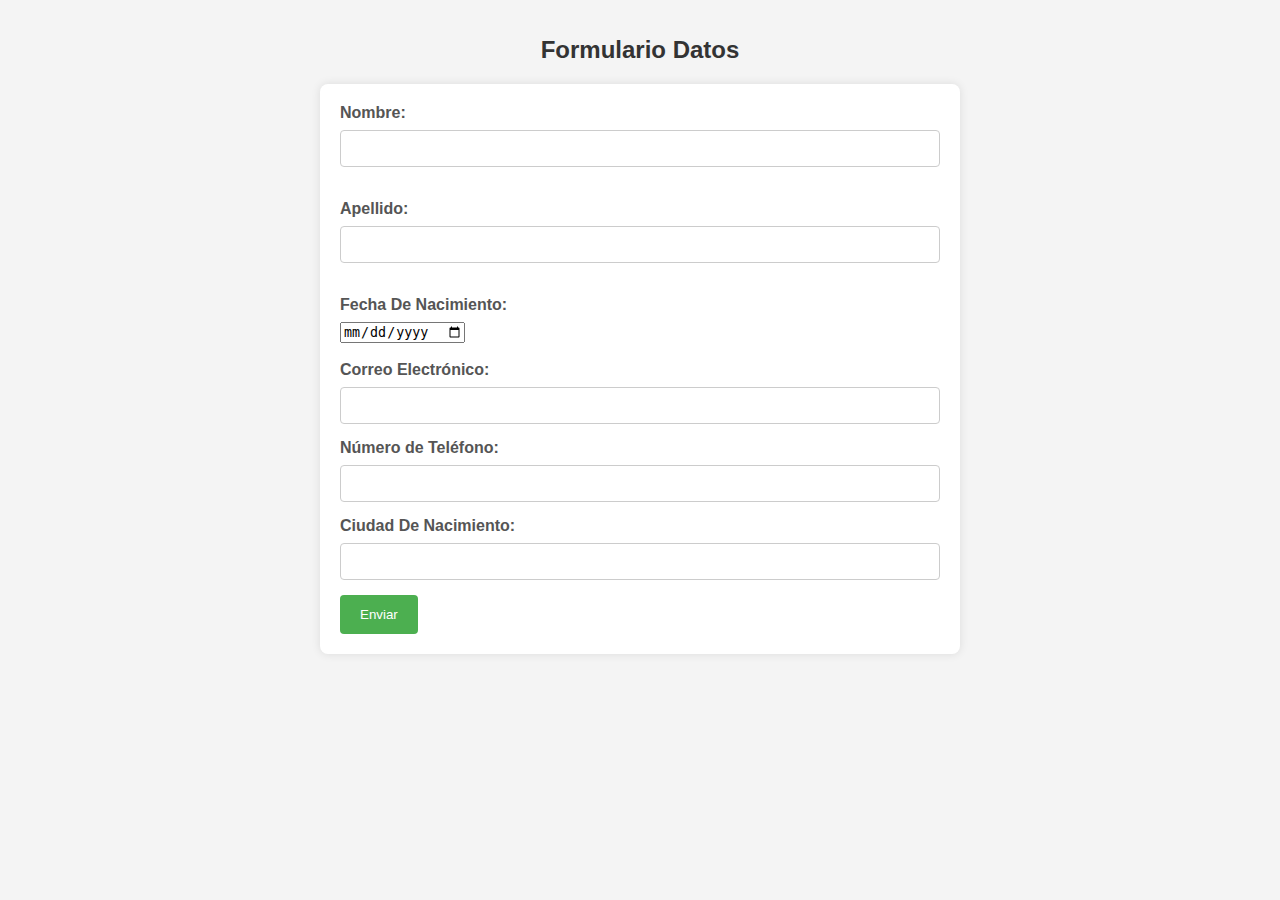
<file: index.html>
<!DOCTYPE html>
<html>
    <head>
        <meta charset="utf-8">
        <meta name="viewport" content="width=device-width, initial-scale=1.0">
        <title>PHP</title>
        <link rel="stylesheet" href="style.css">
        
    </head>
    <body>
        <h1>Formulario Datos</h1>
        <form acction="#" method="post">

            <label for="nombre">Nombre:</label>
            <input type="text" id="nombre" name="nombre" required><br><br>

            <label for="apellido">Apellido:</label>
            <input type="text" id="apellido" name="apellido" required><br><br>

            <label for="fecha_nacimiento">Fecha De Nacimiento:</label>
            <input type="date" id="fecha_nacimiento" name="fecha_nacimiento" required><br><br>

            <label for="correo">Correo Electrónico:</label>
            <input type="email" id="correo" name="correo" required>
            <span id="error-email" class="error-message">El correo electrónico debe contener el símbolo '@'</span>

            <label for="telefono">Número de Teléfono:</label>
            <input type="tel" id="telefono" name="telefono" maxlength="10" pattern="\d{10}" title="El número de teléfono debe contener exactamente 10 dígitos" required>
            <span id="error-telefono" class="error-message">El número de teléfono debe contener exactamente 10 dígitos</span>

            <label for="ciudad_nacimiento">Ciudad De Nacimiento:</label>
            <input type="text" id="ciudad_nacimiento" name="ciudad_nacimiento>" required>

            

            <input type="submit" value="Enviar">

        </form>
        <script src="script.js" ></script>

    </body>
</html>
</file>
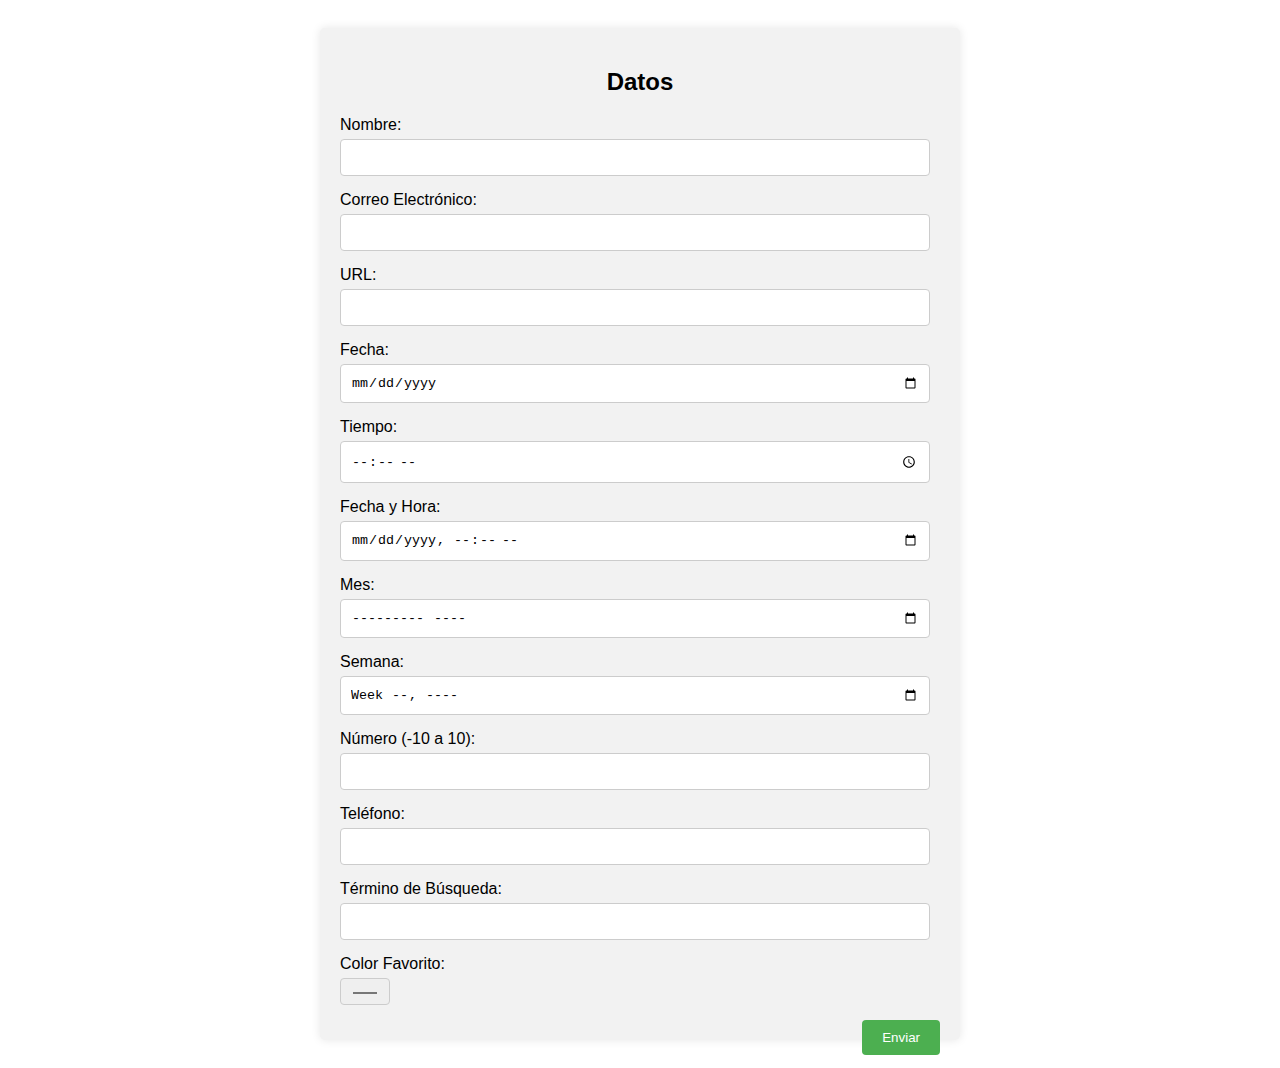
<file: Basicos-HTML/Index.html>
<!DOCTYPE html>
<html lang="es">
<head>
    <meta charset="UTF-8">
    <meta name="viewport" content="width=device-width, initial-scale=1.0">
    <title>Formulario</title>
    <style>
        body {
            font-family: Arial, sans-serif;
            padding: 20px;
        }
        .form-container {
            max-width: 600px;
            margin: auto;
            background-color: #f2f2f2;
            padding: 20px;
            border-radius: 5px;
            box-shadow: 0 0 10px rgba(0,0,0,0.1);
        }
        .form-container h2 {
            text-align: center;
            margin-bottom: 20px;
        }
        .form-group {
            margin-bottom: 15px;
        }
        .form-group label {
            display: block;
            margin-bottom: 5px;
        }
        .form-group input, 
        .form-group select {
            width: calc(100% - 10px);
            padding: 10px;
            border: 1px solid #ccc;
            border-radius: 4px;
            box-sizing: border-box;
            display: inline-block;
        }
        .form-group input[type="color"] {
            width: 50px; /* Ancho específico para el campo de color */
            vertical-align: middle;
        }
        .form-group button {
            background-color: #4CAF50;
            color: white;
            padding: 10px 20px;
            border: none;
            border-radius: 4px;
            cursor: pointer;
            float: right;
        }
        .form-group button:hover {
            background-color: #45a049;
        }
    </style>
</head>
<body>
    <div class="form-container">
        <h2>Datos</h2>
        <form>
            <div class="form-group">
                <label for="nombre">Nombre:</label>
                <input type="text" id="nombre" name="nombre" required>
            </div>
            
            <div class="form-group">
                <label for="email">Correo Electrónico:</label>
                <input type="email" id="email" name="email" required>
            </div>
            
            <div class="form-group">
                <label for="url">URL:</label>
                <input type="url" id="url" name="url">
            </div>
            
            <div class="form-group">
                <label for="fecha">Fecha:</label>
                <input type="date" id="fecha" name="fecha">
            </div>
            
            <div class="form-group">
                <label for="tiempo">Tiempo:</label>
                <input type="time" id="tiempo" name="tiempo">
            </div>
            
            <div class="form-group">
                <label for="fecha-hora">Fecha y Hora:</label>
                <input type="datetime-local" id="fecha-hora" name="fecha-hora">
            </div>
            
            <div class="form-group">
                <label for="mes">Mes:</label>
                <input type="month" id="mes" name="mes">
            </div>
            
            <div class="form-group">
                <label for="semana">Semana:</label>
                <input type="week" id="semana" name="semana">
            </div>
            
            <div class="form-group">
                <label for="numero">Número (-10 a 10):</label>
                <input type="number" id="numero" name="numero" min="-10" max="10">
            </div>
            
            <div class="form-group">
                <label for="telefono">Teléfono:</label>
                <input type="tel" id="telefono" name="telefono">
            </div>
            
            <div class="form-group">
                <label for="termino-busqueda">Término de Búsqueda:</label>
                <input type="search" id="termino-busqueda" name="termino-busqueda">
            </div>
            
            <div class="form-group">
                <label for="color">Color Favorito:</label>
                <input type="color" id="color" name="color">
            </div>
            
            <div class="form-group">
                <button type="submit">Enviar</button>
            </div>
        </form>
    </div>
</body>
</html>
</file>
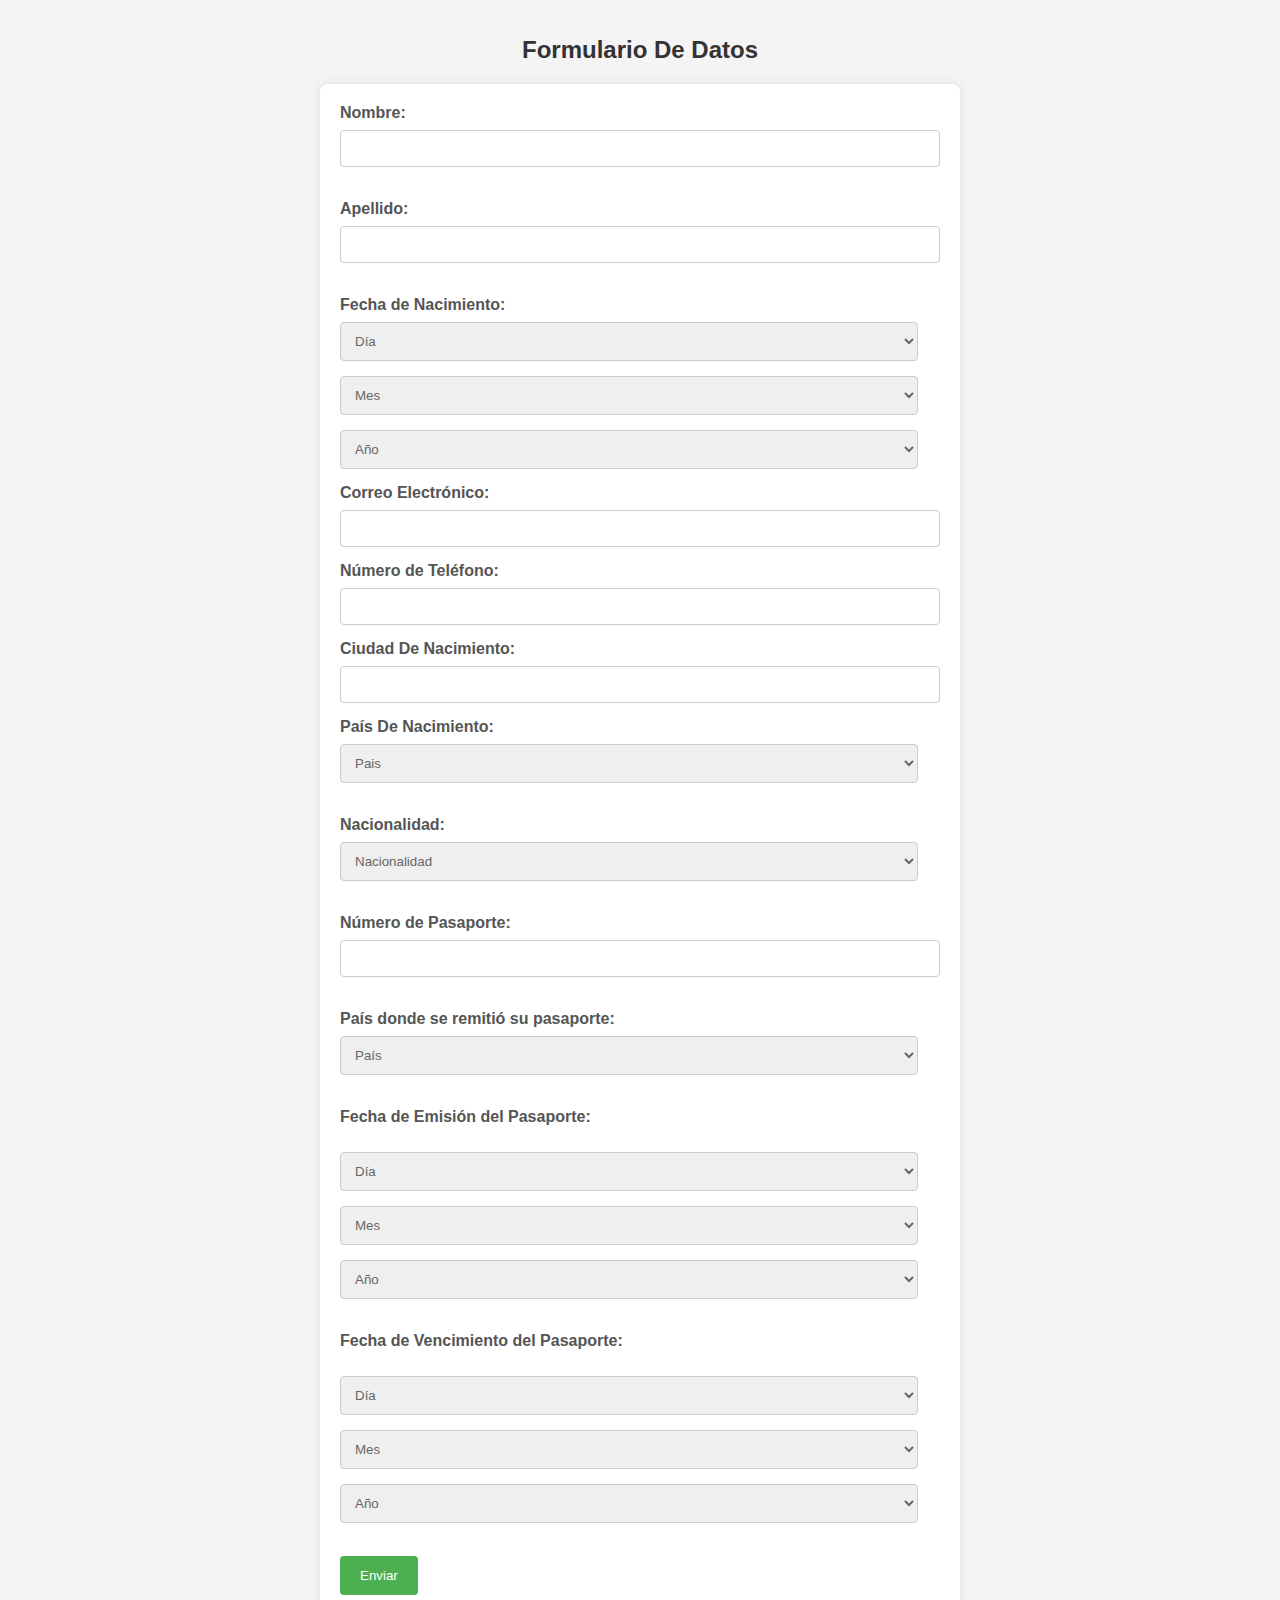
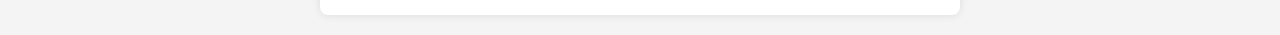
<file: Datos-Pasaporte/index.html>
<!DOCTYPE html>
<html>
    <head>
        <meta charset="utf-8">
        <meta name="viewport" content="width=device-width, initial-scale=1.0">
        <title>Formulario_Pasaporte</title>
        <link rel="stylesheet" href="style.css">
        
    </head>
    <body>
        <h1>Formulario De Datos</h1>
        <form acction="#" method="post">

            <label for="nombre">Nombre:</label>
            <input type="text" id="nombre" name="nombre" required><br><br>

            <label for="apellido">Apellido:</label>
            <input type="text" id="apellido" name="apellido" required><br><br>

            <label>Fecha de Nacimiento:</label>
        <div class="birth-date">
            <select id="dia_nacimiento" name="dia_nacimiento" required>
                <option value="">Día</option>
                <!-- Opciones de 1 a 31 -->
                <option value="1">1</option>
                <option value="2">2</option>
                <option value="3">3</option>
                <option value="4">4</option>
                <option value="5">5</option>
                <option value="6">6</option>
                <option value="7">7</option>
                <option value="8">8</option>
                <option value="9">9</option>
                <option value="10">10</option>
                <option value="11">11</option>
                <option value="12">12</option>
                <option value="13">13</option>
                <option value="14">14</option>
                <option value="15">15</option>
                <option value="16">16</option>
                <option value="17">17</option>
                <option value="18">18</option>
                <option value="19">19</option>
                <option value="20">20</option>
                <option value="21">21</option>
                <option value="22">22</option>
                <option value="23">23</option>
                <option value="24">24</option>
                <option value="25">25</option>
                <option value="26">26</option>
                <option value="27">27</option>
                <option value="28">28</option>
                <option value="29">29</option>
                <option value="30">30</option>
                <option value="31">31</option>
            </select>

            <select id="mes_nacimiento" name="mes_nacimiento" required>
                <option value="">Mes</option>
                <!-- Opciones de enero a diciembre -->
                <option value="1">Enero</option>
                <option value="2">Febrero</option>
                <option value="3">Marzo</option>
                <option value="4">Abril</option>
                <option value="5">Mayo</option>
                <option value="6">Junio</option>
                <option value="7">Julio</option>
                <option value="8">Agosto</option>
                <option value="9">Septiembre</option>
                <option value="10">Octubre</option>
                <option value="11">Noviembre</option>
                <option value="12">Diciembre</option>
            </select>

            <select id="anio_nacimiento" name="anio_nacimiento" required>
                <option value="">Año</option>
                <option value="2015">2015</option>
                <option value="2014">2014</option>
                <option value="2013">2013</option>
                <option value="2012">2012</option>
                <option value="2011">2011</option>
                <option value="2010">2010</option>
                <option value="2009">2009</option>
                <option value="2008">2008</option>
                <option value="2007">2007</option>
                <option value="2006">2006</option>
                <option value="2005">2005</option>
                <option value="2004">2004</option>
                <option value="2003">2003</option>
                <option value="2002">2002</option>
                <option value="2001">2001</option>
                <option value="2000">2000</option>
                <option value="1999">1999</option>
                <option value="1998">1998</option>
                <option value="1997">1997</option>
                <option value="1996">1996</option>
                <option value="1995">1995</option>
                <option value="1994">1994</option>
                <option value="1993">1993</option>
                <option value="1992">1992</option>
                <option value="1991">1991</option>
                <option value="1990">1990</option>
                <option value="1989">1989</option>
                <option value="1988">1988</option>
                <option value="1987">1987</option>
                <option value="1986">1986</option>
                <option value="1985">1985</option>
                <option value="1984">1984</option>
                <option value="1983">1983</option>
                <option value="1982">1982</option>
                <option value="1981">1981</option>
                <option value="1980">1980</option>
                <option value="1979">1979</option>
                <option value="1978">1978</option>
                <option value="1977">1977</option>
                <option value="1976">1976</option>
                <option value="1975">1975</option>
                <option value="1974">1974</option>
                <option value="1973">1973</option>
                <option value="1972">1972</option>
                <option value="1971">1971</option>
                <option value="1970">1970</option>
                <option value="1969">1969</option>
                <option value="1968">1968</option>
                <option value="1967">1967</option>
                <option value="1966">1966</option>
                <option value="1965">1965</option>
                <option value="1964">1964</option>
                <option value="1963">1963</option>
                <option value="1962">1962</option>
                <option value="1961">1961</option>
                <option value="1960">1960</option>
                <option value="1959">1959</option>
                <option value="1958">1958</option>
                <option value="1957">1957</option>
                <option value="1956">1956</option>
            </select>

            <label for="correo">Correo Electrónico:</label>
            <input type="email" id="correo" name="correo" required>
            <span id="error-email" class="error-message">El correo electrónico debe contener el símbolo '@'</span>

            <label for="telefono">Número de Teléfono:</label>
            <input type="tel" id="telefono" name="telefono" maxlength="10" pattern="\d{10}" title="El número de teléfono debe contener exactamente 10 dígitos" required>
            <span id="error-telefono" class="error-message">El número de teléfono debe contener exactamente 10 dígitos</span>

            <label for="ciudad_nacimiento">Ciudad De Nacimiento:</label>
            <input type="text" id="ciudad_nacimiento" name="ciudad_nacimiento>" required>

            <label for="pais_nacimiento">País De Nacimiento:</label>
            <select id="pais_nacimiento" name="pais_nacimiento" required>
                <option value="">Pais</option>
                <option value="Afganistán">Afganistán</option>
                <option value="Albania">Albania</option>
                <option value="Alemania">Alemania</option>
                <option value="Andorra">Andorra</option>
                <option value="Angola">Angola</option>
                <option value="Antigua y Barbuda">Antigua y Barbuda</option>
                <option value="Arabia Saudita">Arabia Saudita</option>
                <option value="Argelia">Argelia</option>
                <option value="Argentina">Argentina</option>
                <option value="Armenia">Armenia</option>
                <option value="Australia">Australia</option>
                <option value="Austria">Austria</option>
                <option value="Azerbaiyán">Azerbaiyán</option>
                <option value="Bahamas">Bahamas</option>
                <option value="Bangladés">Bangladés</option>
                <option value="Barbados">Barbados</option>
                <option value="Baréin">Baréin</option>
                <option value="Bélgica">Bélgica</option>
                <option value="Belice">Belice</option>
                <option value="Benín">Benín</option>
                <option value="Bielorrusia">Bielorrusia</option>
                <option value="Birmania">Birmania</option>
                <option value="Bolivia">Bolivia</option>
                <option value="Bosnia y Herzegovina">Bosnia y Herzegovina</option>
                <option value="Botsuana">Botsuana</option>
                <option value="Brasil">Brasil</option>
                <option value="Brunéi">Brunéi</option>
                <option value="Bulgaria">Bulgaria</option>
                <option value="Burkina Faso">Burkina Faso</option>
                <option value="Burundi">Burundi</option>
                <option value="Bután">Bután</option>
                <option value="Cabo Verde">Cabo Verde</option>
                <option value="Camboya">Camboya</option>
                <option value="Camerún">Camerún</option>
                <option value="Canadá">Canadá</option>
                <option value="Catar">Catar</option>
                <option value="Chad">Chad</option>
                <option value="Chile">Chile</option>
                <option value="China">China</option>
                <option value="Chipre">Chipre</option>
                <option value="Colombia">Colombia</option>
                <option value="Comoras">Comoras</option>
                <option value="Corea del Norte">Corea del Norte</option>
                <option value="Corea del Sur">Corea del Sur</option>
                <option value="Costa de Marfil">Costa de Marfil</option>
                <option value="Costa Rica">Costa Rica</option>
                <option value="Croacia">Croacia</option>
                <option value="Cuba">Cuba</option>
                <option value="Dinamarca">Dinamarca</option>
                <option value="Dominica">Dominica</option>
                <option value="Ecuador">Ecuador</option>
                <option value="Egipto">Egipto</option>
                <option value="El Salvador">El Salvador</option>
                <option value="Emiratos Árabes Unidos">Emiratos Árabes Unidos</option>
                <option value="Eritrea">Eritrea</option>
                <option value="Eslovaquia">Eslovaquia</option>
                <option value="Eslovenia">Eslovenia</option>
                <option value="España">España</option>
                <option value="Estados Unidos">Estados Unidos</option>
                <option value="Estonia">Estonia</option>
                <option value="Etiopía">Etiopía</option>
                <option value="Filipinas">Filipinas</option>
                <option value="Finlandia">Finlandia</option>
                <option value="Fiyi">Fiyi</option>
                <option value="Francia">Francia</option>
                <option value="Gabón">Gabón</option>
                <option value="Gambia">Gambia</option>
                <option value="Georgia">Georgia</option>
                <option value="Ghana">Ghana</option>
                <option value="Granada">Granada</option>
                <option value="Grecia">Grecia</option>
                <option value="Guatemala">Guatemala</option>
                <option value="Guyana">Guyana</option>
                <option value="Guinea">Guinea</option>
                <option value="Guinea-Bisáu">Guinea-Bisáu</option>
                <option value="Guinea Ecuatorial">Guinea Ecuatorial</option>
                <option value="Haití">Haití</option>
                <option value="Honduras">Honduras</option>
                <option value="Hungría">Hungría</option>
                <option value="India">India</option>
                <option value="Indonesia">Indonesia</option>
                <option value="Irak">Irak</option>
                <option value="Irán">Irán</option>
                <option value="Irlanda">Irlanda</option>
                <option value="Islandia">Islandia</option>
                <option value="Islas Marshall">Islas Marshall</option>
                <option value="Islas Salomón">Islas Salomón</option>
                <option value="Israel">Israel</option>
                <option value="Italia">Italia</option>
                <option value="Jamaica">Jamaica</option>
                <option value="Japón">Japón</option>
                <option value="Jordania">Jordania</option>
                <option value="Kazajistán">Kazajistán</option>
                <option value="Kenia">Kenia</option>
                <option value="Kirguistán">Kirguistán</option>
                <option value="Kiribati">Kiribati</option>
                <option value="Kuwait">Kuwait</option>
                <option value="Laos">Laos</option>
                <option value="Lesoto">Lesoto</option>
                <option value="Letonia">Letonia</option>
                <option value="Líbano">Líbano</option>
                <option value="Liberia">Liberia</option>
                <option value="Libia">Libia</option>
                <option value="Liechtenstein">Liechtenstein</option>
                <option value="Lituania">Lituania</option>
                <option value="Luxemburgo">Luxemburgo</option>
                <option value="Madagascar">Madagascar</option>
                <option value="Malasia">Malasia</option>
                <option value="Malaui">Malaui</option>
                <option value="Maldivas">Maldivas</option>
                <option value="Malí">Malí</option>
                <option value="Malta">Malta</option>
                <option value="Marruecos">Marruecos</option>
                <option value="Mauricio">Mauricio</option>
                <option value="Mauritania">Mauritania</option>
                <option value="México">México</option>
                <option value="Micronesia">Micronesia</option>
                <option value="Moldavia">Moldavia</option>
                <option value="Mónaco">Mónaco</option>
                <option value="Mongolia">Mongolia</option>
                <option value="Montenegro">Montenegro</option>
                <option value="Mozambique">Mozambique</option>
                <option value="Namibia">Namibia</option>
                <option value="Nauru">Nauru</option>
                <option value="Nepal">Nepal</option>
                <option value="Nicaragua">Nicaragua</option>
                <option value="Níger">Níger</option>
                <option value="Nigeria">Nigeria</option>
                <option value="Noruega">Noruega</option>
                <option value="Nueva Zelanda">Nueva Zelanda</option>
                <option value="Omán">Omán</option>
                <option value="Países Bajos">Países Bajos</option>
                <option value="Pakistán">Pakistán</option>
                <option value="Palaos">Palaos</option>
                <option value="Panamá">Panamá</option>
                <option value="Papúa Nueva Guinea">Papúa Nueva Guinea</option>
                <option value="Paraguay">Paraguay</option>
                <option value="Perú">Perú</option>
                <option value="Polonia">Polonia</option>
                <option value="Portugal">Portugal</option>
                <option value="Reino Unido">Reino Unido</option>
                <option value="República Centroafricana">República Centroafricana</option>
                <option value="República Checa">República Checa</option>
                <option value="República Democrática del Congo">República Democrática del Congo</option>
                <option value="República Dominicana">República Dominicana</option>
                <option value="República del Congo">República del Congo</option>
                <option value="Ruanda">Ruanda</option>
                <option value="Rumania">Rumania</option>
                <option value="Rusia">Rusia</option>
                <option value="Samoa">Samoa</option>
                <option value="San Cristóbal y Nieves">San Cristóbal y Nieves</option>
                <option value="San Marino">San Marino</option>
                <option value="San Vicente y las Granadinas">San Vicente y las Granadinas</option>
                <option value="Santa Lucía">Santa Lucía</option>
                <option value="Santo Tomé y Príncipe">Santo Tomé y Príncipe</option>
                <option value="Senegal">Senegal</option>
                <option value="Serbia">Serbia</option>
                <option value="Seychelles">Seychelles</option>
                <option value="Sierra Leona">Sierra Leona</option>
                <option value="Singapur">Singapur</option>
                <option value="Siria">Siria</option>
                <option value="Somalia">Somalia</option>
                <option value="Sri Lanka">Sri Lanka</option>
                <option value="Suazilandia">Suazilandia</option>
                <option value="Sudáfrica">Sudáfrica</option>
                <option value="Sudán">Sudán</option>
                <option value="Sudán del Sur">Sudán del Sur</option>
                <option value="Suecia">Suecia</option>
                <option value="Suiza">Suiza</option>
                <option value="Surinam">Surinam</option>
                <option value="Tailandia">Tailandia</option>
                <option value="Tanzania">Tanzania</option>
                <option value="Tayikistán">Tayikistán</option>
                <option value="Timor Oriental">Timor Oriental</option>
                <option value="Togo">Togo</option>
                <option value="Tonga">Tonga</option>
                <option value="Trinidad y Tobago">Trinidad y Tobago</option>
                <option value="Túnez">Túnez</option>
                <option value="Turkmenistán">Turkmenistán</option>
                <option value="Turquía">Turquía</option>
                <option value="Tuvalu">Tuvalu</option>
                <option value="Ucrania">Ucrania</option>
                <option value="Uganda">Uganda</option>
                <option value="Uruguay">Uruguay</option>
                <option value="Uzbekistán">Uzbekistán</option>
                <option value="Vanuatu">Vanuatu</option>
                <option value="Vaticano">Vaticano</option>
                <option value="Venezuela">Venezuela</option>
                <option value="Vietnam">Vietnam</option>
                <option value="Yemen">Yemen</option>
                <option value="Yibuti">Yibuti</option>
                <option value="Zambia">Zambia</option>
                <option value="Zimbabue">Zimbabue</option>
            </select><br><br>

            <label for="nacionalidad">Nacionalidad:</label>
            <select id="nacionalidad" name="nacionalidad" required>
                <option value="">Nacionalidad</option>
                <option value="Afgana">Afgana</option>
                <option value="Albanesa">Albanesa</option>
                <option value="Alemana">Alemana</option>
                <option value="Andorrana">Andorrana</option>
                <option value="Angoleña">Angoleña</option>
                <option value="Antiguana">Antiguana</option>
                <option value="Arabia Saudita">Arabia Saudita</option>
                <option value="Argelina">Argelina</option>
                <option value="Argentina">Argentina</option>
                <option value="Armenia">Armenia</option>
                <option value="Australiana">Australiana</option>
                <option value="Austríaca">Austríaca</option>
                <option value="Azerbaiyana">Azerbaiyana</option>
                <option value="Bahameña">Bahameña</option>
                <option value="Bangladesí">Bangladesí</option>
                <option value="Barbadense">Barbadense</option>
                <option value="Bareiní">Bareiní</option>
                <option value="Belga">Belga</option>
                <option value="Beliceña">Beliceña</option>
                <option value="Beninesa">Beninesa</option>
                <option value="Bielorrusa">Bielorrusa</option>
                <option value="Birmana">Birmana</option>
                <option value="Boliviana">Boliviana</option>
                <option value="Bosnia">Bosnia</option>
                <option value="Botsuana">Botsuana</option>
                <option value="Brasileña">Brasileña</option>
                <option value="Bruneana">Bruneana</option>
                <option value="Búlgara">Búlgara</option>
                <option value="Burkinesa">Burkinesa</option>
                <option value="Burundesa">Burundesa</option>
                <option value="Butanesa">Butanesa</option>
                <option value="Caboverdiana">Caboverdiana</option>
                <option value="Camboyana">Camboyana</option>
                <option value="Camerunesa">Camerunesa</option>
                <option value="Canadiense">Canadiense</option>
                <option value="Catarí">Catarí</option>
                <option value="Chadiana">Chadiana</option>
                <option value="Chilena">Chilena</option>
                <option value="China">China</option>
                <option value="Chipriota">Chipriota</option>
                <option value="Colombiana">Colombiana</option>
                <option value="Comorense">Comorense</option>
                <option value="Congoleña">Congoleña</option>
                <option value="Costarricense">Costarricense</option>
                <option value="Croata">Croata</option>
                <option value="Cubana">Cubana</option>
                <option value="Danés">Danés</option>
                <option value="Dominiquesa">Dominiquesa</option>
                <option value="Ecuatoriana">Ecuatoriana</option>
                <option value="Egipcia">Egipcia</option>
                <option value="Salvadoreña">Salvadoreña</option>
                <option value="Emiratí">Emiratí</option>
                <option value="Eritrea">Eritrea</option>
                <option value="Eslovaca">Eslovaca</option>
                <option value="Eslovena">Eslovena</option>
                <option value="Española">Española</option>
                <option value="Estadounidense">Estadounidense</option>
                <option value="Estonia">Estonia</option>
                <option value="Etíope">Etíope</option>
                <option value="Filipina">Filipina</option>
                <option value="Finlandesa">Finlandesa</option>
                <option value="Fiyiana">Fiyiana</option>
                <option value="Francesa">Francesa</option>
                <option value="Gabonesa">Gabonesa</option>
                <option value="Gambiana">Gambiana</option>
                <option value="Georgiana">Georgiana</option>
                <option value="Ghanesa">Ghanesa</option>
                <option value="Granadina">Granadina</option>
                <option value="Griega">Griega</option>
                <option value="Guatemalteca">Guatemalteca</option>
                <option value="Guayanés">Guayanés</option>
                <option value="Guineana">Guineana</option>
                <option value="Guineana Ecuatorial">Guineana Ecuatorial</option>
                <option value="Haitiana">Haitiana</option>
                <option value="Hondureña">Hondureña</option>
                <option value="Húngara">Húngara</option>
                <option value="India">India</option>
                <option value="Indonesa">Indonesa</option>
                <option value="Irakí">Irakí</option>
                <option value="Iraní">Iraní</option>
                <option value="Irlandesa">Irlandesa</option>
                <option value="Islandesa">Islandesa</option>
                <option value="Israelí">Israelí</option>
                <option value="Italiana">Italiana</option>
                <option value="Jamaicana">Jamaicana</option>
                <option value="Japonesa">Japonesa</option>
                <option value="Jordana">Jordana</option>
                <option value="Kazaja">Kazaja</option>
                <option value="Keniana">Keniana</option>
                <option value="Kirguís">Kirguís</option>
                <option value="Kiribatiana">Kiribatiana</option>
                <option value="Kuwaití">Kuwaití</option>
                <option value="Laosiana">Laosiana</option>
                <option value="Letona">Letona</option>
                <option value="Libanesa">Libanesa</option>
                <option value="Liberiana">Liberiana</option>
                <option value="Libia">Libia</option>
                <option value="Liechtensteiniana">Liechtensteiniana</option>
                <option value="Lituana">Lituana</option>
                <option value="Luxemburguesa">Luxemburguesa</option>
                <option value="Malgache">Malgache</option>
                <option value="Malaya">Malaya</option>
                <option value="Malauí">Malauí</option>
                <option value="Maldiva">Maldiva</option>
                <option value="Malgache">Malgache</option>
                <option value="Maltesa">Maltesa</option>
                <option value="Marfileña">Marfileña</option>
                <option value="Marroquí">Marroquí</option>
                <option value="Mauriciana">Mauriciana</option>
                <option value="Mauritana">Mauritana</option>
                <option value="Mexicana">Mexicana</option>
                <option value="Micronesia">Micronesia</option>
                <option value="Moldava">Moldava</option>
                <option value="Monegasca">Monegasca</option>
                <option value="Mongola">Mongola</option>
                <option value="Montenegrina">Montenegrina</option>
                <option value="Mozambiqueña">Mozambiqueña</option>
                <option value="Namibia">Namibia</option>
                <option value="Nauruana">Nauruana</option>
                <option value="Nepalí">Nepalí</option>
                <option value="Nicaragüense">Nicaragüense</option>
                <option value="Nigeriana">Nigeriana</option>
                <option value="Nigerina">Nigerina</option>
                <option value="Nigerina">Nigerina</option>
                <option value="Noruega">Noruega</option>
                <option value="Neozelandesa">Neozelandesa</option>
                <option value="Omaní">Omaní</option>
                <option value="Neerlandesa">Neerlandesa</option>
                <option value="Pakistání">Pakistání</option>
                <option value="Palauana">Palauana</option>
                <option value="Panameña">Panameña</option>
                <option value="Papuana">Papuana</option>
                <option value="Paraguaya">Paraguaya</option>
                <option value="Peruana">Peruana</option>
                <option value="Polaca">Polaca</option>
                <option value="Portuguesa">Portuguesa</option>
                <option value="Británica">Británica</option>
                <option value="Centroafricana">Centroafricana</option>
                <option value="Checa">Checa</option>
                <option value="Congolesa">Congolesa</option>
                <option value="Congoleña">Congoleña</option>
                <option value="Dominicana">Dominicana</option>
                <option value="Rumana">Rumana</option>
                <option value="Rusa">Rusa</option>
                <option value="Samoana">Samoana</option>
                <option value="San Cristobalina">San Cristobalina</option>
                <option value="Marinense">Marinense</option>
                <option value="San Vicentino">San Vicentino</option>
                <option value="Santa Lucense">Santa Lucense</option>
                <option value="Santotomense">Santotomense</option>
                <option value="Senegalesa">Senegalesa</option>
                <option value="Serbia">Serbia</option>
                <option value="Seychellense">Seychellense</option>
                <option value="Sierraleonesa">Sierraleonesa</option>
                <option value="Singapurense">Singapurense</option>
                <option value="Siria">Siria</option>
                <option value="Somalí">Somalí</option>
                <option value="Ceilandesa">Ceilandesa</option>
                <option value="Suiza">Suiza</option>
                <option value="Suiza">Sudáfrica</option> 
            </select><br><br>

            <label for="pasaporte">Número de Pasaporte:</label>
            <input type="text" id="pasaporte" name="pasaporte" maxlength="9" pattern="[A-Za-z0-9]{9}" title="El número de pasaporte debe contener exactamente 9 caracteres alfanuméricos" required><br><br>
            
            <label for="pais_remision_pasaporte">País donde se remitió su pasaporte:</label>
            <select id="pais_remision_pasaporte" name="pais_remision_pasaporte" required>
                <option value="">País</option>
                <option value="Afganistán">Afganistán</option>
                <option value="Albania">Albania</option>
                <option value="Alemania">Alemania</option>
                <option value="Andorra">Andorra</option>
                <option value="Angola">Angola</option>
                <option value="Antigua y Barbuda">Antigua y Barbuda</option>
                <option value="Arabia Saudita">Arabia Saudita</option>
                <option value="Argelia">Argelia</option>
                <option value="Argentina">Argentina</option>
                <option value="Armenia">Armenia</option>
                <option value="Australia">Australia</option>
                <option value="Austria">Austria</option>
                <option value="Azerbaiyán">Azerbaiyán</option>
                <option value="Bahamas">Bahamas</option>
                <option value="Bangladés">Bangladés</option>
                <option value="Barbados">Barbados</option>
                <option value="Baréin">Baréin</option>
                <option value="Bélgica">Bélgica</option>
                <option value="Belice">Belice</option>
                <option value="Benín">Benín</option>
                <option value="Bielorrusia">Bielorrusia</option>
                <option value="Birmania">Birmania</option>
                <option value="Bolivia">Bolivia</option>
                <option value="Bosnia y Herzegovina">Bosnia y Herzegovina</option>
                <option value="Botsuana">Botsuana</option>
                <option value="Brasil">Brasil</option>
                <option value="Brunéi">Brunéi</option>
                <option value="Bulgaria">Bulgaria</option>
                <option value="Burkina Faso">Burkina Faso</option>
                <option value="Burundi">Burundi</option>
                <option value="Bután">Bután</option>
                <option value="Cabo Verde">Cabo Verde</option>
                <option value="Camboya">Camboya</option>
                <option value="Camerún">Camerún</option>
                <option value="Canadá">Canadá</option>
                <option value="Catar">Catar</option>
                <option value="Chad">Chad</option>
                <option value="Chile">Chile</option>
                <option value="China">China</option>
                <option value="Chipre">Chipre</option>
                <option value="Colombia">Colombia</option>
                <option value="Comoras">Comoras</option>
                <option value="Corea del Norte">Corea del Norte</option>
                <option value="Corea del Sur">Corea del Sur</option>
                <option value="Costa de Marfil">Costa de Marfil</option>
                <option value="Costa Rica">Costa Rica</option>
                <option value="Croacia">Croacia</option>
                <option value="Cuba">Cuba</option>
                <option value="Dinamarca">Dinamarca</option>
                <option value="Dominica">Dominica</option>
                <option value="Ecuador">Ecuador</option>
                <option value="Egipto">Egipto</option>
                <option value="El Salvador">El Salvador</option>
                <option value="Emiratos Árabes Unidos">Emiratos Árabes Unidos</option>
                <option value="Eritrea">Eritrea</option>
                <option value="Eslovaquia">Eslovaquia</option>
                <option value="Eslovenia">Eslovenia</option>
                <option value="España">España</option>
                <option value="Estados Unidos">Estados Unidos</option>
                <option value="Estonia">Estonia</option>
                <option value="Esuatini">Esuatini</option>
                <option value="Etiopía">Etiopía</option>
                <option value="Filipinas">Filipinas</option>
                <option value="Finlandia">Finlandia</option>
                <option value="Fiyi">Fiyi</option>
                <option value="Francia">Francia</option>
                <option value="Gabón">Gabón</option>
                <option value="Gambia">Gambia</option>
                <option value="Georgia">Georgia</option>
                <option value="Ghana">Ghana</option>
                <option value="Granada">Granada</option>
                <option value="Grecia">Grecia</option>
                <option value="Guatemala">Guatemala</option>
                <option value="Guinea">Guinea</option>
                <option value="Guinea-Bisáu">Guinea-Bisáu</option>
                <option value="Guinea Ecuatorial">Guinea Ecuatorial</option>
                <option value="Guyana">Guyana</option>
                <option value="Haití">Haití</option>
                <option value="Honduras">Honduras</option>
                <option value="Hungría">Hungría</option>
                <option value="India">India</option>
                <option value="Indonesia">Indonesia</option>
                <option value="Irak">Irak</option>
                <option value="Irán">Irán</option>
                <option value="Irlanda">Irlanda</option>
                <option value="Islandia">Islandia</option>
                <option value="Islas Marshall">Islas Marshall</option>
                <option value="Islas Salomón">Islas Salomón</option>
                <option value="Israel">Israel</option>
                <option value="Italia">Italia</option>
                <option value="Jamaica">Jamaica</option>
                <option value="Japón">Japón</option>
                <option value="Jordania">Jordania</option>
                <option value="Kazajistán">Kazajistán</option>
                <option value="Kenia">Kenia</option>
                <option value="Kirguistán">Kirguistán</option>
                <option value="Kiribati">Kiribati</option>
                <option value="Kuwait">Kuwait</option>
                <option value="Laos">Laos</option>
                <option value="Lesoto">Lesoto</option>
                <option value="Letonia">Letonia</option>
                <option value="Líbano">Líbano</option>
                <option value="Liberia">Liberia</option>
                <option value="Libia">Libia</option>
                <option value="Liechtenstein">Liechtenstein</option>
                <option value="Lituania">Lituania</option>
                <option value="Luxemburgo">Luxemburgo</option>
                <option value="Madagascar">Madagascar</option>
                <option value="Malasia">Malasia</option>
                <option value="Malaui">Malaui</option>
                <option value="Maldivas">Maldivas</option>
                <option value="Malí">Malí</option>
                <option value="Malta">Malta</option>
                <option value="Marruecos">Marruecos</option>
                <option value="Mauricio">Mauricio</option>
                <option value="Mauritania">Mauritania</option>
                <option value="México">México</option>
                <option value="Micronesia">Micronesia</option>
                <option value="Moldavia">Moldavia</option>
                <option value="Mónaco">Mónaco</option>
                <option value="Mongolia">Mongolia</option>
                <option value="Montenegro">Montenegro</option>
                <option value="Mozambique">Mozambique</option>
                <option value="Namibia">Namibia</option>
                <option value="Nauru">Nauru</option>
                <option value="Nepal">Nepal</option>
                <option value="Nicaragua">Nicaragua</option>
                <option value="Níger">Níger</option>
                <option value="Nigeria">Nigeria</option>
                <option value="Noruega">Noruega</option>
                <option value="Nueva Zelanda">Nueva Zelanda</option>
                <option value="Omán">Omán</option>
                <option value="Países Bajos">Países Bajos</option>
                <option value="Pakistán">Pakistán</option>
                <option value="Palaos">Palaos</option>
                <option value="Panamá">Panamá</option>
                <option value="Papúa Nueva Guinea">Papúa Nueva Guinea</option>
                <option value="Paraguay">Paraguay</option>
                <option value="Perú">Perú</option>
                <option value="Polonia">Polonia</option>
                <option value="Portugal">Portugal</option>
                <option value="Reino Unido">Reino Unido</option>
                <option value="República Centroafricana">República Centroafricana</option>
                <option value="República Checa">República Checa</option>
                <option value="República del Congo">República del Congo</option>
                <option value="República Democrática del Congo">República Democrática del Congo</option>
                <option value="República Dominicana">República Dominicana</option>
                <option value="Ruanda">Ruanda</option>
                <option value="Rumanía">Rumanía</option>
                <option value="Rusia">Rusia</option>
                <option value="Samoa">Samoa</option>
                <option value="San Cristóbal y Nieves">San Cristóbal y Nieves</option>
                <option value="San Marino">San Marino</option>
                <option value="San Vicente y las Granadinas">San Vicente y las Granadinas</option>
                <option value="Santa Lucía">Santa Lucía</option>
                <option value="Santo Tomé y Príncipe">Santo Tomé y Príncipe</option>
                <option value="Senegal">Senegal</option>
                <option value="Serbia">Serbia</option>
                <option value="Seychelles">Seychelles</option>
                <option value="Sierra Leona">Sierra Leona</option>
                <option value="Singapur">Singapur</option>
                <option value="Siria">Siria</option>
                <option value="Somalia">Somalia</option>
                <option value="Sri Lanka">Sri Lanka</option>
                <option value="Suazilandia">Suazilandia</option>
                <option value="Sudáfrica">Sudáfrica</option>
                <option value="Sudán">Sudán</option>
                <option value="Sudán del Sur">Sudán del Sur</option>
                <option value="Suecia">Suecia</option>
                <option value="Suiza">Suiza</option>
                <option value="Surinam">Surinam</option>
                <option value="Tailandia">Tailandia</option>
                <option value="Tanzania">Tanzania</option>
                <option value="Tayikistán">Tayikistán</option>
                <option value="Timor Oriental">Timor Oriental</option>
                <option value="Togo">Togo</option>
                <option value="Tonga">Tonga</option>
                <option value="Trinidad y Tobago">Trinidad y Tobago</option>
                <option value="Túnez">Túnez</option>
                <option value="Turkmenistán">Turkmenistán</option>
                <option value="Turquía">Turquía</option>
                <option value="Tuvalu">Tuvalu</option>
                <option value="Ucrania">Ucrania</option>
                <option value="Uganda">Uganda</option>
                <option value="Uruguay">Uruguay</option>
                <option value="Uzbekistán">Uzbekistán</option>
                <option value="Vanuatu">Vanuatu</option>
                <option value="Vaticano">Vaticano</option>
                <option value="Venezuela">Venezuela</option>
                <option value="Vietnam">Vietnam</option>
                <option value="Yemen">Yemen</option>
                <option value="Yibuti">Yibuti</option>
                <option value="Zambia">Zambia</option>
                <option value="Zimbabue">Zimbabue</option>
            </select><br><br>

            <label for="fecha_emision_pasaporte">Fecha de Emisión del Pasaporte:</label><br>
            <select id="dia_emision" name="dia_emision" required>
                <option value="">Día</option>
                <option value="1">1</option>
                <option value="2">2</option>
                <option value="3">3</option>
                <option value="4">4</option>
                <option value="5">5</option>
                <option value="6">6</option>
                <option value="7">7</option>
                <option value="8">8</option>
                <option value="9">9</option>
                <option value="10">10</option>
                <option value="11">11</option>
                <option value="12">12</option>
                <option value="13">13</option>
                <option value="14">14</option>
                <option value="15">15</option>
                <option value="16">16</option>
                <option value="17">17</option>
                <option value="18">18</option>
                <option value="19">19</option>
                <option value="20">20</option>
                <option value="21">21</option>
                <option value="22">22</option>
                <option value="23">23</option>
                <option value="24">24</option>
                <option value="25">25</option>
                <option value="26">26</option>
                <option value="27">27</option>
                <option value="28">28</option>
                <option value="29">29</option>
                <option value="30">30</option>
                <option value="31">31</option>
            </select>

            <select id="mes_emision" name="mes_emision" required>
                <option value="">Mes</option>
                <option value="1">Enero</option>
                <option value="2">Febrero</option>
                <option value="3">Marzo</option>
                <option value="4">Abril</option>
                <option value="5">Mayo</option>
                <option value="6">Junio</option>
                <option value="7">Julio</option>
                <option value="8">Agosto</option>
                <option value="9">Septiembre</option>
                <option value="10">Octubre</option>
                <option value="11">Noviembre</option>
                <option value="12">Diciembre</option>
            </select>

            <select id="anio_emision" name="anio_emision" required>
                <option value="">Año</option>
                <option value="2024">2024</option>
                <option value="2023">2023</option>
                <option value="2022">2022</option>
                <option value="2021">2021</option>
                <option value="2020">2020</option>
                <option value="2019">2019</option>
                <option value="2018">2018</option>
                <option value="2017">2017</option>
                <option value="2016">2016</option>
                <option value="2015">2015</option>
                <option value="2014">2014</option>
                <option value="2013">2013</option>
                <option value="2012">2012</option>
                <option value="2011">2011</option>
                <option value="2010">2010</option>
                <option value="2009">2009</option>
                <option value="2008">2008</option>
                <option value="2007">2007</option>
                <option value="2006">2006</option>
                <option value="2005">2005</option>
                <option value="2004">2004</option>
                <option value="2003">2003</option>
                <option value="2002">2002</option>
                <option value="2001">2001</option>
                <option value="2000">2000</option>
                <option value="1999">1999</option>
                <option value="1998">1998</option>
                <option value="1997">1997</option>
                <option value="1996">1996</option>
                <option value="1995">1995</option>
                <option value="1994">1994</option>
                <option value="1993">1993</option>
                <option value="1992">1992</option>
                <option value="1991">1991</option>
                <option value="1990">1990</option>
                <option value="1989">1989</option>
                <option value="1988">1988</option>
                <option value="1987">1987</option>
                <option value="1986">1986</option>
                <option value="1985">1985</option>
                <option value="1984">1984</option>
                <option value="1983">1983</option>
                <option value="1982">1982</option>
                <option value="1981">1981</option>
                <option value="1980">1980</option>
                <option value="1979">1979</option>
                <option value="1978">1978</option>
                <option value="1977">1977</option>
                <option value="1976">1976</option>
                <option value="1975">1975</option>
                <option value="1974">1974</option>
                <option value="1973">1973</option>
                <option value="1972">1972</option>
                <option value="1971">1971</option>
                <option value="1970">1970</option>
                <option value="1969">1969</option>
                <option value="1968">1968</option>
                <option value="1967">1967</option>
                <option value="1966">1966</option>
                <option value="1965">1965</option>
                <option value="1964">1964</option>
                <option value="1963">1963</option>
                <option value="1962">1962</option>
                <option value="1961">1961</option>
                <option value="1960">1960</option>
                <option value="1959">1959</option>
                <option value="1958">1958</option>
                <option value="1957">1957</option>
                <option value="1956">1956</option>
                <option value="1955">1955</option>
                <option value="1954">1954</option>
                <option value="1953">1953</option>
                <option value="1952">1952</option>
                <option value="1951">1951</option>
                <option value="1950">1950</option>
            </select><br><br>

            <label for="fecha_vencimiento_pasaporte">Fecha de Vencimiento del Pasaporte:</label><br>
            <select id="dia_vencimiento" name="dia_vencimiento" required>
                <option value="">Día</option>
                <option value="1">1</option>
                <option value="2">2</option>
                <option value="3">3</option>
                <option value="4">4</option>
                <option value="5">5</option>
                <option value="6">6</option>
                <option value="7">7</option>
                <option value="8">8</option>
                <option value="9">9</option>
                <option value="10">10</option>
                <option value="11">11</option>
                <option value="12">12</option>
                <option value="13">13</option>
                <option value="14">14</option>
                <option value="15">15</option>
                <option value="16">16</option>
                <option value="17">17</option>
                <option value="18">18</option>
                <option value="19">19</option>
                <option value="20">20</option>
                <option value="21">21</option>
                <option value="22">22</option>
                <option value="23">23</option>
                <option value="24">24</option>
                <option value="25">25</option>
                <option value="26">26</option>
                <option value="27">27</option>
                <option value="28">28</option>
                <option value="29">29</option>
                <option value="30">30</option>
                <option value="31">31</option>
            </select>

            <select id="mes_vencimiento" name="mes_vencimiento" required>
                <option value="">Mes</option>
                <option value="1">Enero</option>
                <option value="2">Febrero</option>
                <option value="3">Marzo</option>
                <option value="4">Abril</option>
                <option value="5">Mayo</option>
                <option value="6">Junio</option>
                <option value="7">Julio</option>
                <option value="8">Agosto</option>
                <option value="9">Septiembre</option>
                <option value="10">Octubre</option>
                <option value="11">Noviembre</option>
                <option value="12">Diciembre</option>
            </select>

            <select id="anio_vencimiento" name="anio_vencimiento" required>
                <option value="">Año</option>
                <option value="2021">2021</option>
                <option value="2022">2022</option>
                <option value="2023">2023</option>
                <option value="2024">2024</option>
                <option value="2025">2025</option>
                <option value="2026">2026</option>
                <option value="2027">2027</option>
                <option value="2028">2028</option>
                <option value="2029">2029</option>
                <option value="2030">2030</option>
                <option value="2031">2031</option>
                <option value="2032">2032</option>
                <option value="2033">2033</option>
                <option value="2034">2034</option>
                <option value="2035">2035</option>
                <option value="2036">2036</option>
                <option value="2037">2037</option>
                <option value="2038">2038</option>
                <option value="2039">2039</option>
                <option value="2040">2040</option>
            </select><br><br>

            <input type="submit" value="Enviar">

        </form>
        <script src="script.js" ></script>

    </body>
</html>
</file>
<file: style.css>
/* Estilo básico para el cuerpo */
body {
    font-family: Arial, sans-serif;
    background-color: #f4f4f4;
    margin: 0;
    padding: 20px;
}

/* Centrar y dar estilo al formulario */
form {
    max-width: 600px;
    margin: 0 auto;
    padding: 20px;
    background: #fff;
    border-radius: 8px;
    box-shadow: 0 0 10px rgba(0, 0, 0, 0.1);
}

/* Estilo para el título principal */
h1 {
    text-align: center;
    font-size: 24px;
    margin-bottom: 20px;
    color: #333; /* Color del texto del título */
}

/* Estilo para las etiquetas */
label {
    display: block;
    margin-bottom: 8px;
    font-weight: bold;
    color: #555; /* Color del texto de las etiquetas */
}

/* Estilo para los inputs y selects */
input[type="text"], input[type="email"], input[type="tel"], select {
    width: calc(100% - 22px);
    padding: 10px;
    margin-bottom: 15px;
    border: 1px solid #ccc;
    border-radius: 4px;
    color: #666; /* Color del texto en los inputs y selects */
}

/* Estilo para el botón de envío */
input[type="submit"] {
    background-color: #4CAF50;
    color: white;
    padding: 12px 20px;
    border: none;
    border-radius: 4px;
    cursor: pointer;
}

input[type="submit"]:hover {
    background-color: #45a049;
}

/* Estilo para mensajes de error */
.error-message {
    color: red;
    font-size: 12px;
    display: none;
    text-align: center;
}
</file>
<file: Datos-Pasaporte/style.css>
/* Estilo básico para el cuerpo */
body {
    font-family: Arial, sans-serif;
    background-color: #f4f4f4;
    margin: 0;
    padding: 20px;
}

/* Centrar y dar estilo al formulario */
form {
    max-width: 600px;
    margin: 0 auto;
    padding: 20px;
    background: #fff;
    border-radius: 8px;
    box-shadow: 0 0 10px rgba(0, 0, 0, 0.1);
}

/* Estilo para el título principal */
h1 {
    text-align: center;
    font-size: 24px;
    margin-bottom: 20px;
    color: #333; /* Color del texto del título */
}

/* Estilo para las etiquetas */
label {
    display: block;
    margin-bottom: 8px;
    font-weight: bold;
    color: #555; /* Color del texto de las etiquetas */
}

/* Estilo para los inputs y selects */
input[type="text"], input[type="email"], input[type="tel"], select {
    width: calc(100% - 22px);
    padding: 10px;
    margin-bottom: 15px;
    border: 1px solid #ccc;
    border-radius: 4px;
    color: #666; /* Color del texto en los inputs y selects */
}

/* Estilo para el botón de envío */
input[type="submit"] {
    background-color: #4CAF50;
    color: white;
    padding: 12px 20px;
    border: none;
    border-radius: 4px;
    cursor: pointer;
}

input[type="submit"]:hover {
    background-color: #45a049;
}

/* Estilo para mensajes de error */
.error-message {
    color: red;
    font-size: 12px;
    display: none;
    text-align: center;
}
</file>
